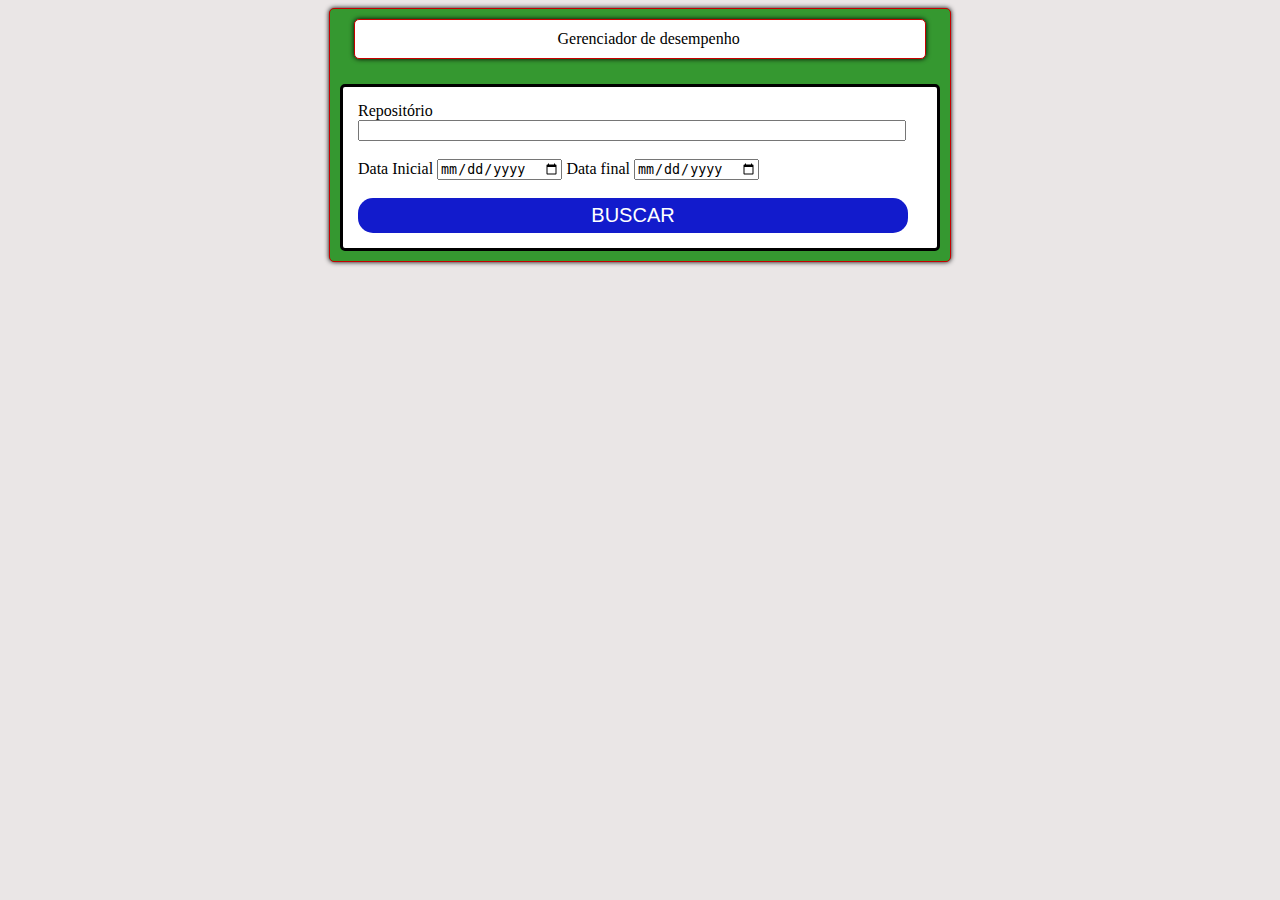
<file: commit/index.html>
<!DOCTYPE html>
<html lang="en">

<head>
    <meta charset="UTF-8">
    <meta http-equiv="X-UA-Compatible" content="IE=edge">
    <meta name="viewport" content="width=device-width, initial-scale=1.0">
    <title>Monitoramento</title>
    <link rel="stylesheet" type="text/css" href="css.css">

</head>

<body class="site">

    <div class="base">

        <div class="baseum">
            <div class="centralizador"> Gerenciador de desempenho</div>
        </div>

        <form>
            <div class="cabecalho">
                <div class="corpo">
                    <label>Repositório </label>
                    <input class="tamanho" type="text" id="repositorio" /> <br /><br />

                    <label>Data Inicial</label>
                    <input type="date" id="dataInicial" />
                    <label>Data final</label>
                    <input type="date" id="dataFinal" /> <br /><br />
                    <input class="botao" type="submit" value="BUSCAR">
                </div>
            </div>
        </form>
        <div id="dados" class="esconde">

            <div class="tabela"><label>Data</label></div>
            <div class="tabela"><label>Quantidade de commits</label></div>
            <div class="tabela"><label>Mensagens</label></div>
        </div>
        <div id="msg" class="esconde">
            <div class="centralizador">Resumo simplificado</div>
        </div>

        <div id="msg1" class="esconde">
            <div>
                <label>Link: </label>
                <label id="lin"></label><br><br>

                <label>Usuário: </label>
                <label id="user"></label><br><br>

                <label>Forks</label>
                <label id="for"></label> <br><br>

                <label>Estrelas: </label>
                <label id="star"></label><br><br>


                <label>Resumo: </label>
                <div id="resumo"><br><br></div>






            </div>
        </div>
        <div id="msg2" class="esconde">


            <button class="botaoum" onclick="print(``)">IMPRIMIR</button>
            <button class="botaoum" onclick="commitSalvos()">SALVOS</button>
            <button class="botaoum" onclick="salvaTudo()">SALVAR</button>

        </div>

    </div>






    <script type="text/javascript" src="js.js"></script>
    








</body>

</html>
</file>
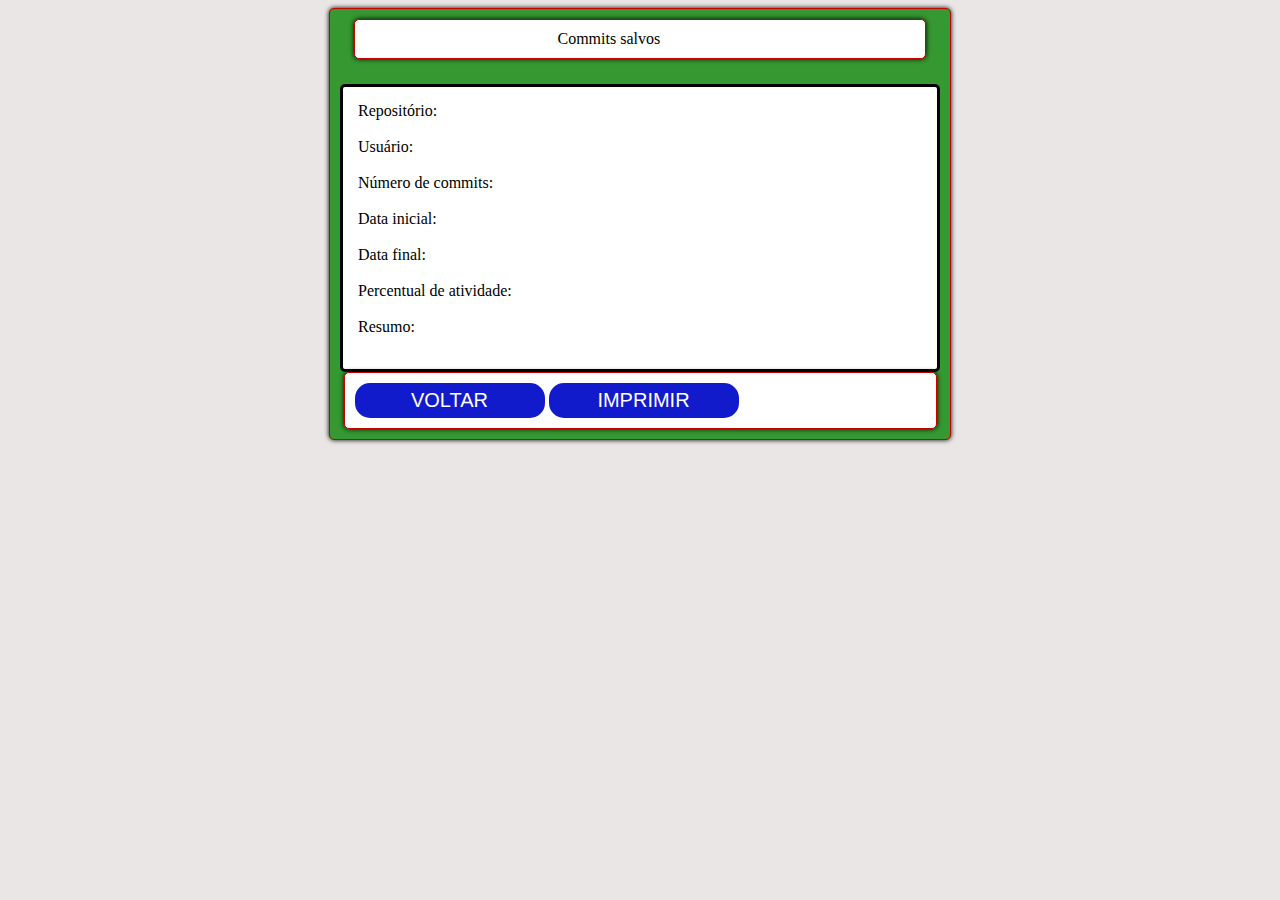
<file: commit/salvos.html>
<!DOCTYPE html>
<html lang="en">

<head>
    <meta charset="UTF-8">
    <meta http-equiv="X-UA-Compatible" content="IE=edge">
    <meta name="viewport" content="width=device-width, initial-scale=1.0">
    <link rel="stylesheet" type="text/css" href="css.css">
    <title>Commits salvos</title>
</head>

<body class="site">

    <div class="base">

        <div class="baseum">
            <div class="centralizador"> Commits salvos</div>
        </div>

        <form>
            <div class="cabecalho">
                <div class="corpo">
                    <label>Repositório:</label>
                    <label id="link"></label><br><br>

                    <label >Usuário:</label>
                    <label id="user"></label><br><br>

                    <label >Número de commits:</label>
                    <label id="commits"></label><br><br>

                    <label >Data inicial:</label>
                    <label id="dataini"></label><br><br>

                    <label >Data final:</label>
                    <label id="datafi"></label><br><br>

                    <label >Percentual de atividade:</label>
                    <label id="percentual"></label><br><br>
                    
                    <label >Resumo:</label>
                    <label id="resumo"></label><br><br>



                </div>
            </div>
        </form>





        <div id="commit" class="botoes">

            <button class="botaoum" onclick="index()">VOLTAR</button>
            <button class="botaoum" onclick="print(``)">IMPRIMIR</button>



        </div>
    </div>
    
</body>
<script src="js.js"></script>
<script>
    const url = "http://localhost:8080/commits"
    const options = {
        method: 'GET',
        Headers: {

            'Content-Type': 'application/json',
        },


    }




    fetch(url, options)
        .then(response => response.json())
        .then(data => {
            console.log(data);
            mostraCommits(data);
        }).catch(error => {
            console.log("error")
        });




    function mostraCommits(data){
        data.forEach(element => {
            const link = document.getElementById("link");
            const user = document.getElementById("user");
            const commit = document.getElementById("commits");
            const inicial= document.getElementById("dataini");
            const final = document.getElementById("datafi");
            const percentual = document.getElementById("percentual");
            const resumo = document.getElementById("resumo");

            link.innerHTML = element.link;
            user.innerHTML = element.nome;
            commit.innerHTML = element.commits;
            inicial.innerHTML = element.initialDate;
            final.innerHTML  = element.finalDate;
            resumo.innerHTML = element.mensagem;

        });
    }
</script>

</html>
</file>
<file: commit/css.css>
.baseum {
    width: 550px;
    box-shadow: rgb(0, 0, 0) 0px 0px 5px;
    background-color: rgb(255, 255, 255);
    margin: 0px auto;
    border-width: 1px;
    border-style: solid;
    border-color: rgb(199, 0, 0);
    border-image: initial;
    padding: 10px;
    border-radius: 5px;
}
.site {
    background-color: rgb(234, 230, 230);
}

.base {
    width: 600px;
    box-shadow: rgb(0, 0, 0) 0px 0px 5px;
    background-color: rgb(53, 152, 48);
    margin: 0px auto;
    border-width: 1px;
    border-style: solid;
    border-color: rgb(199, 0, 0);
    border-image: initial;
    padding: 10px;
    border-radius: 5px;
}



.centralizador {
    margin-left: 35%;
}

form {
    display: block;
    margin-top: 0em;
}

.corpo {
    margin: 15px;
}

.botaoum {
    width: 190px;
    height: 35px;
    display: inline-block;
    font-size: 20px;
    cursor: pointer;
    text-align: center;
    color: rgb(255, 255, 255);
    background-color: rgb(18, 27, 204);
    padding: 0px 25px;
    text-decoration: solid;
    outline: none;
    border-width: initial;
    border-style: none;
    border-color: initial;
    border-image: initial;
    border-radius: 15px;
}


.esconde {
    width: 571px;
    box-shadow: rgb(0, 0, 0) 0px 0px 5px;
    background-color: rgb(255, 255, 255);
    display: none;
    margin: 0px auto;
    border-width: 1px;
    border-style: solid;
    border-color: rgb(199, 0, 0);
    border-image: initial;
    padding: 10px;
    border-radius: 5px;
}

.botoes {
    width: 571px;
    box-shadow: rgb(0, 0, 0) 0px 0px 5px;
    background-color: rgb(255, 255, 255);
   
    margin: 0px auto;
    border-width: 1px;
    border-style: solid;
    border-color: rgb(199, 0, 0);
    border-image: initial;
    padding: 10px;
    border-radius: 5px;
}


.cabecalho {
    margin-top: 25px;
    background-color: rgb(255, 255, 255);
    border-width: 3px;
    border-style: solid;
    border-color: rgb(0, 0, 0);
    border-image: initial;
    border-radius: 5px;
}

table {
    border-collapse: collapse;
    letter-spacing: 1px;
    font-family: sans-serif;
    font-size: 0.8rem;
    border-width: 2px;
    border-style: solid;
    border-color: rgb(200, 200, 200);
    border-image: initial;
}

thead, tfoot {
    background-color: rgb(53, 152, 48);
    color: rgb(255, 255, 255);
}

td, th {
    border-width: 1px;
    border-style: solid;
    border-color: rgb(190, 190, 190);
    border-image: initial;
    padding: 5px 10px;
}



tbody {
    background-color: rgb(228, 240, 245);
}

td {
    text-align: center;
}

li {
    display: list-item;
    text-align: -webkit-match-parent;
}

tr {
    display: table-row;
    vertical-align: inherit;
    border-color: inherit;
}

.esconder {
    width: 571px;
    box-shadow: rgb(0, 0, 0) 0px 0px 5px;
    background-color: rgb(255, 255, 255);
    display: none;
    margin: 0px auto;
    border-width: 1px;
    border-style: solid;
    border-color: rgb(199, 0, 0);
    border-image: initial;
    padding: 10px;
    border-radius: 5px;
}

.botao {
    width: 550px;
    height: 35px;
    display: inline-block;
    font-size: 20px;
    cursor: pointer;
    text-align: center;
    color: rgb(255, 255, 255);
    background-color: rgb(18, 27, 204);
    padding: 6px 25px;
    text-decoration: solid;
    outline: none;
    border-width: initial;
    border-style: none;
    border-color: initial;
    border-image: initial;
    border-radius: 15px;
}

.tamanho {
    width: 540px;
}
</file>
